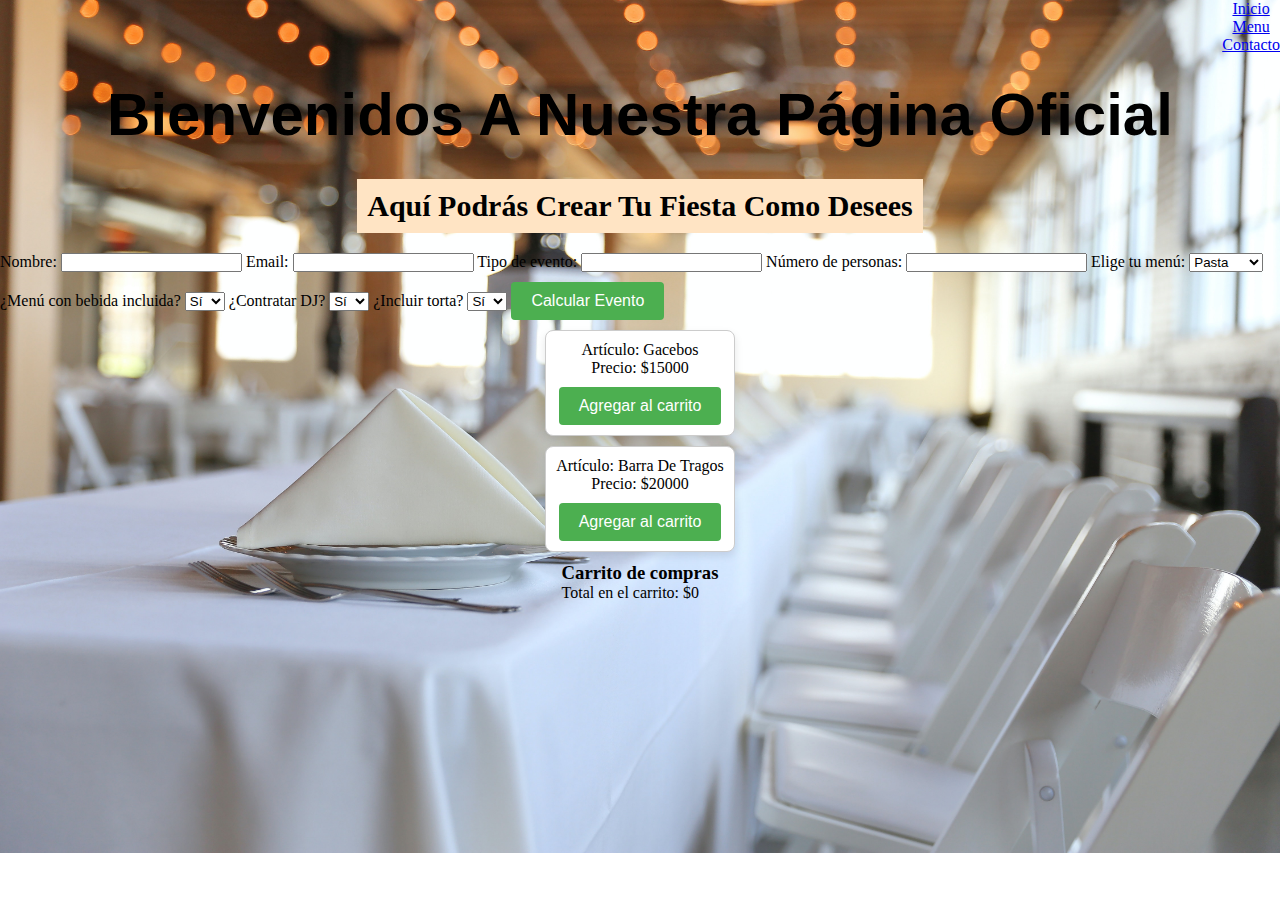
<file: pages/inicio.html>
<!DOCTYPE html>
<html lang="en">
<head>
    <meta charset="UTF-8">
    <meta name="viewport" content="width=device-width, initial-scale=1.0">
    <link rel="stylesheet" href="../css/style.css">
    <title>Document</title>
</head>
<body class="bodyImg">
    <header>
        <nav class="navBar">
            <ul>
                <li><a href="#">Inicio</a></li>
                <li><a href="#">Menu</a></li>
                <li><a href="#">Contacto</a></li>
            </ul>
        </nav>
    </header>
    <main>
        <div>
            <h1>Bienvenidos a nuestra página oficial</h1>
        </div>
        <h2>Aquí podrás crear tu fiesta como desees</h2>


        <form id="eventoForm">
            <label for="nombre">Nombre:</label>
            <input type="text" id="nombre" required>

            <label for="email">Email:</label>
            <input type="email" id="email" required>

            <label for="tipoEvento">Tipo de evento:</label>
            <input type="text" id="tipoEvento" required>

            <label for="personas">Número de personas:</label>
            <input type="number" id="personas" required>

            <label for="menu">Elige tu menú:</label>
            <select id="menu">
                <option value="pasta">Pasta</option>
                <option value="pescado">Pescado</option>
                <option value="asado">Asado</option>
            </select>

            <label for="conBebida">¿Menú con bebida incluida?</label>
            <select id="conBebida">
                <option value="si">Sí</option>
                <option value="no">No</option>
            </select>

            <label for="conMusica">¿Contratar DJ?</label>
            <select id="conMusica">
                <option value="si">Sí</option>
                <option value="no">No</option>
            </select>

            <label for="conTorta">¿Incluir torta?</label>
            <select id="conTorta">
                <option value="si">Sí</option>
                <option value="no">No</option>
            </select>

            <button type="button" onclick="calcularEvento()">Calcular Evento</button>
        </form>

        <div class="resultado" id="resultadoEvento"></div>
        
        <div id="contenedorProductos"></div>

        

        <div id="carrito">
            <h3>Carrito de compras</h3>
            <ul id="listaCarrito"></ul>
            <p>Total en el carrito: $<span id="totalCarrito">0</span></p>
        </div>

    </main>    
    <footer>
        <div id="temperatura"></div>
        <div id="descripcion"></div>       
    </footer>

    <script src="../js/index.js"></script>
</body>
</html>
</file>
<file: css/style.css>
* {
    padding: 0;
    margin: 0;
    box-sizing: border-box;
}

.bodyImg {
    background-image: url(../assets/img/robert-mathews-xXaLfz6V9rQ-unsplash.jpg);
    background-size: cover;
    background-repeat: no-repeat;
}

.navBar {
    height: 60px;
    display: flex;
    flex-direction: row;
    text-align: center;
    justify-content: flex-end;
}

li {
    list-style: none;
    text-decoration: none;
    flex-direction: row;
}

main {
    display: flex;
    flex-direction: column;
    justify-content: center;
    align-items: center;
}

h1 {
    font-family: 'Lucida Sans', 'Lucida Sans Regular', 'Lucida Grande', 'Lucida Sans Unicode', Geneva, Verdana, sans-serif;
    font-size: 60px;
    text-transform: capitalize;
    padding: 20px;
    margin-bottom: 10px;
}

h2 {
    font-family: Cambria, Cochin, Georgia, Times, 'Times New Roman', serif;
    font-size: 30px;
    background-color: bisque;
    text-transform: capitalize;
    padding: 10px;
    margin-bottom: 20px;
}

.card {
    border: 1px solid #ccc;
    border-radius: 8px;
    padding: 10px;
    margin: 10px;
    text-align: center;
    background-color: #fff;
    box-shadow: 0 4px 8px rgba(0, 0, 0, 0.1);
}

button {
    background-color: #4CAF50;
    color: white;
    padding: 10px 20px;
    text-align: center;
    text-decoration: none;
    display: inline-block;
    font-size: 16px;
    margin-top: 10px;
    cursor: pointer;
    border: none;
    border-radius: 4px;
}

button:hover {
    background-color: #45a049;
}

.resultado{
    display: flex;
    flex-direction: column;
    justify-content: flex-start;
    align-items: center;
}
#resultadoEvento{
font-family: Cambria, Cochin, Georgia, Times, 'Times New Roman', serif;


}
.bodyInicio{
    display: flex;
    align-items: center;
    justify-content: center;
    height: 100vh;
    background-image: url("../assets/img/body.jpg") ;
    background-repeat: no-repeat;
    background-size: cover;
    backdrop-filter: 30%;
}

.container{
    width: 18.75rem;
}

.fromLogin{
    display: flex;
    flex-direction: column;
}
.labelLogin{
    margin-bottom: .625rem;
}
.inputLogin{
    margin-bottom: 1.25rem;
    padding: .5rem;
    border-radius: .625rem;
    border: none;

}
.buttonLogin{
    padding: .625rem;
    background-color: #4CAF50;
    color: #fff;
    font-size: 1.25rem;
    border: none;
    border-radius: .25rem;
}

.password-container{
    position: relative;
}
.toggle-password{
    position: absolute;
}

footer{
    display: flex;
    align-items: start;
    justify-content: flex-end;
    flex-direction: column;
}
#temperatura {
    font-size: 24px;
    margin-bottom: 10px;
}

#descripcion {
    font-size: 16px;
}
</file>
